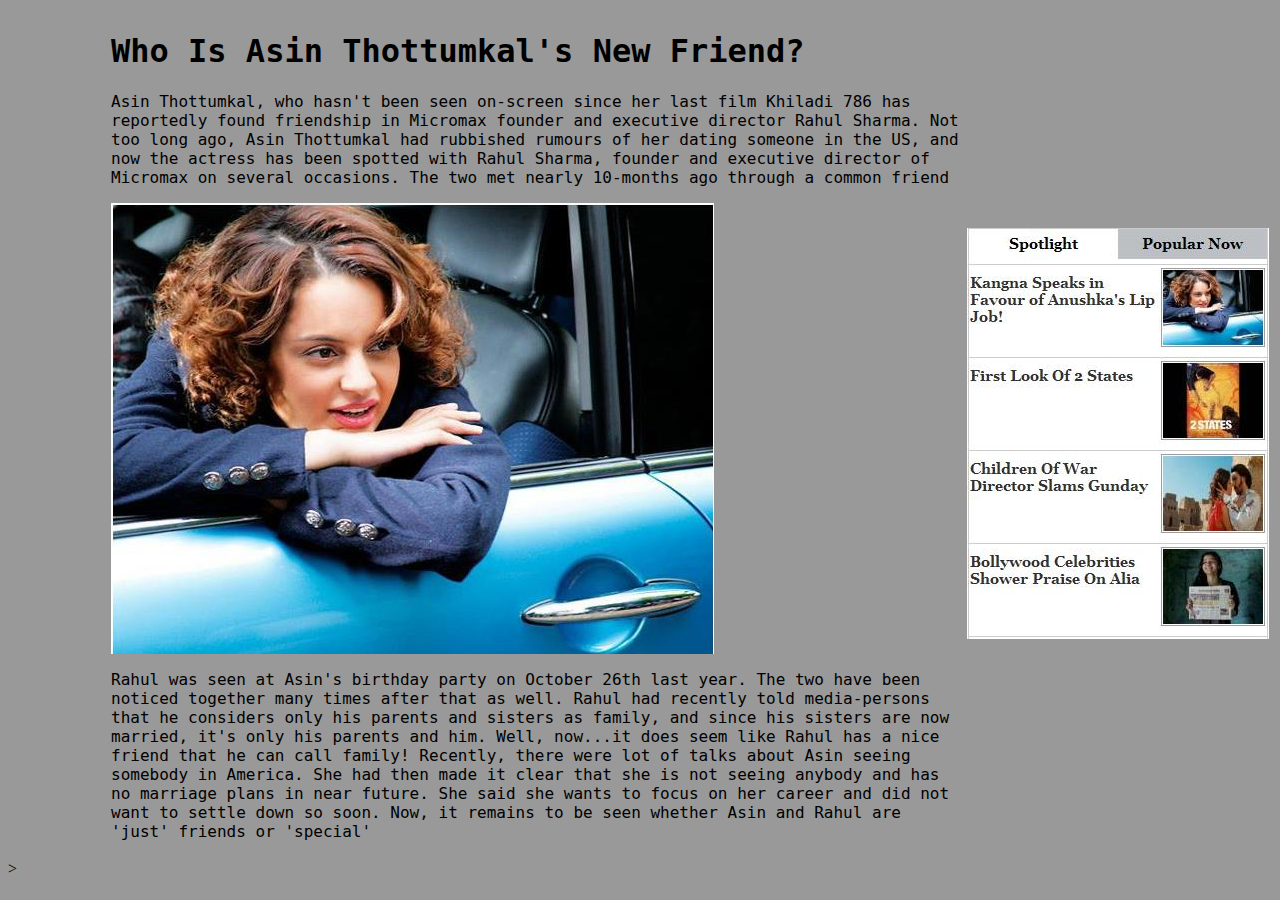
<file: asin.html>
<!DOCTYPE html PUBLIC "-//W3C//DTD XHTML 1.0 Transitional//EN" "http://www.w3.org/TR/xhtml1/DTD/xhtml1-transitional.dtd">
<html xmlns="http://www.w3.org/1999/xhtml">
<head>
<meta http-equiv="Content-Type" content="text/html; charset=utf-8" />
<title>Untitled Document</title>
<link rel="stylesheet" type="text/css" href="css8.css" />
</head>

<body bgcolor="#999999">
<table>
<tr>
<td>
<h1>Who Is Asin Thottumkal's New Friend?</h1>
<p>Asin Thottumkal, who hasn't been seen on-screen since her last film Khiladi 786 has reportedly found friendship in Micromax founder and executive director Rahul Sharma. Not too long ago, Asin Thottumkal had rubbished rumours of her dating someone in the US, and now the actress has been spotted with Rahul Sharma, founder and executive director of Micromax on several occasions. The two met nearly 10-months ago through a common friend</p>
<img src="111.jpg" />
<p>Rahul was seen at Asin's birthday party on October 26th last year. The two have been noticed together many times after that as well. Rahul had recently told media-persons that he considers only his parents and sisters as family, and since his sisters are now married, it's only his parents and him. Well, now...it does seem like Rahul has a nice friend that he can call family! Recently, there were lot of talks about Asin seeing somebody in America. She had then made it clear that she is not seeing anybody and has no marriage plans in near future. She said she wants to focus on her career and did not want to settle down so soon. Now, it remains to be seen whether Asin and Rahul are 'just' friends or 'special'</p>
</td>
<td>
<img src="222.jpg" />
</td>
</tr>
</table>
</body>
</html>
>
</file>
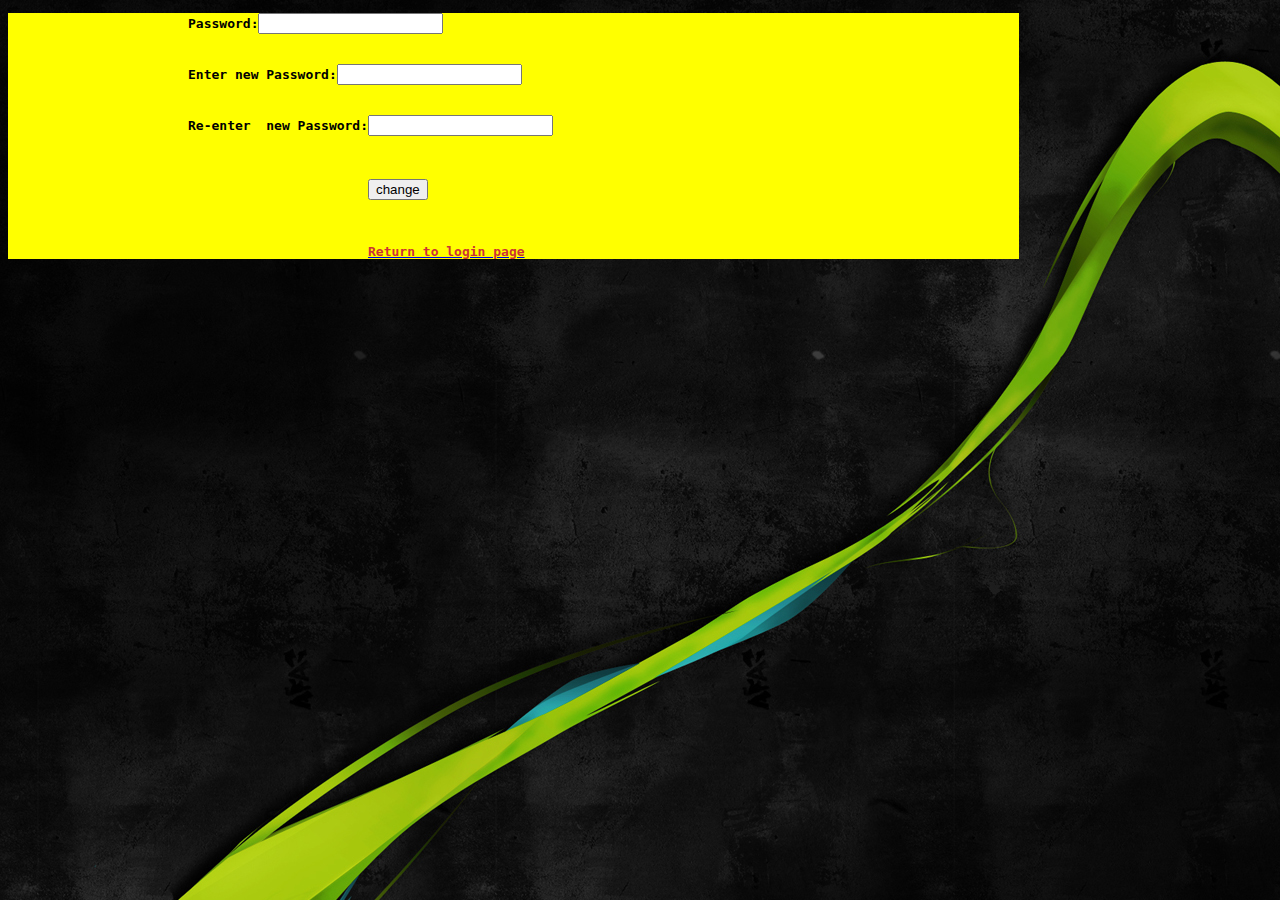
<file: changepwd.html>
<!DOCTYPE html PUBLIC "-//W3C//DTD XHTML 1.0 Transitional//EN" "http://www.w3.org/TR/xhtml1/DTD/xhtml1-transitional.dtd">
<html xmlns="http://www.w3.org/1999/xhtml">
<head>
<style>
#df{width: 80%; height: 100%; background:yellow;}
</style>
<?php
if(isset($_GET['change']))
{$ui=$_COOKIE['u'];
$pwd=$_GET['pwd'];
$newpwd=$_GET['newpwd'];
$s="update user_master set password='".$newpwd."' where user_id='".$ui."' and password='".$pwd."'";
$con=mysql_connect('localhost','root','');
mysql_select_db('ols',$con);
$r=mysql_query($s);

}

?>
</head>

<body background="666.jpg">
<div id="df">
<b>
<form  method="get">
<pre>
                       Password:<input name="pwd" type="text" />
<br/>
                       Enter new Password:<input name="newpwd" type="text" />
<br/>
                       Re-enter  new Password:<input name="newpwd" type="text" />
<br/>
</pre>

<pre>                                              <input name="change" type="submit" value="change" /> </pre>
<br/>
 <pre>                                              <a href="index.html"><font color="#CC3333">Return to login page</font></a>
</pre></form>
</b>
                                          
</div>
</body>
</html>
</file>
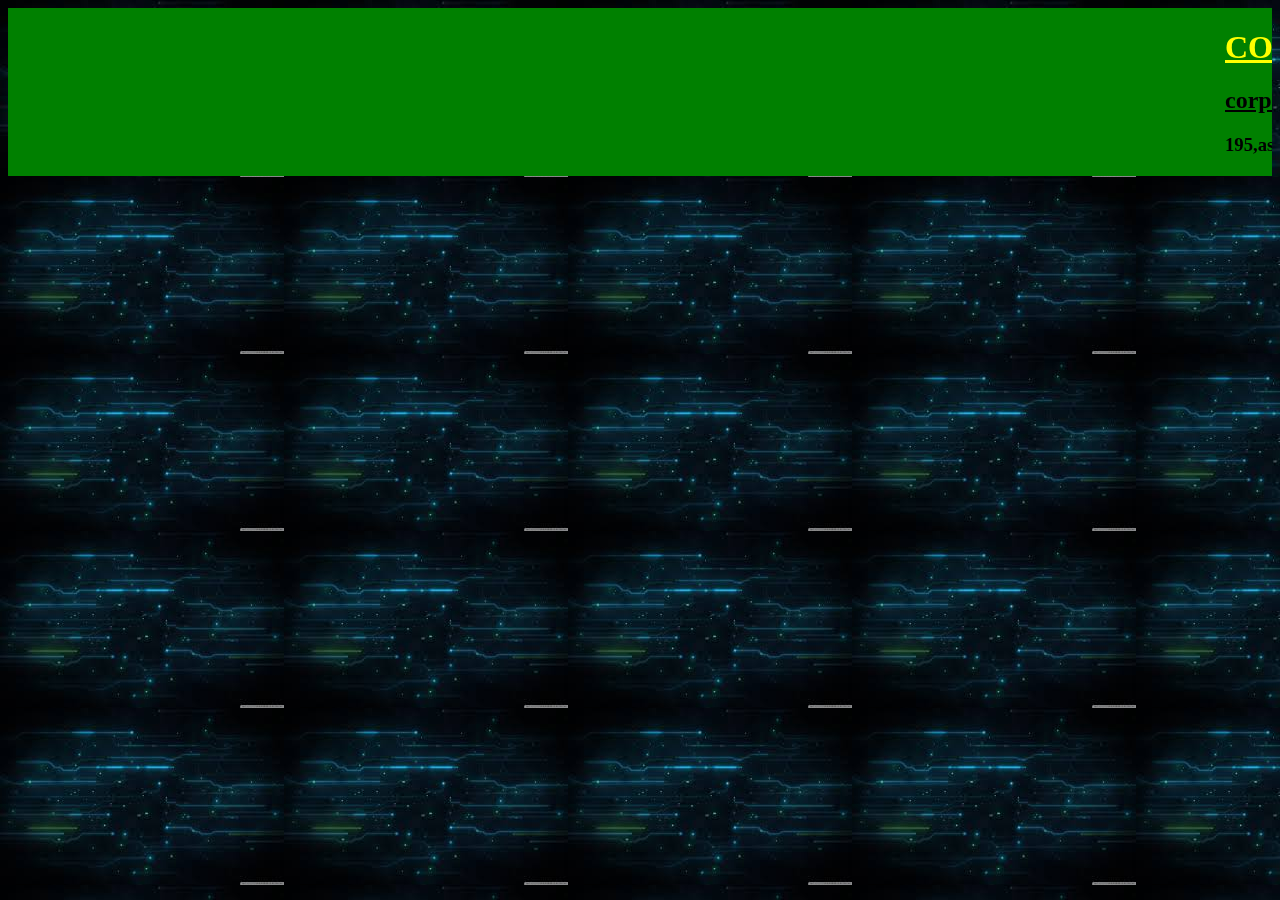
<file: contact1.html>
<!DOCTYPE html PUBLIC "-//W3C//DTD XHTML 1.0 Transitional//EN" "http://www.w3.org/TR/xhtml1/DTD/xhtml1-transitional.dtd">
<html xmlns="http://www.w3.org/1999/xhtml">
<head>
<style>
#f{ width: 100%; height: 100%; background:green; }
</style>
<meta http-equiv="Content-Type" content="text/html; charset=utf-8" />
<title>contact</title>
</head>

<body background="img123.jpg">
<div id ="f">
<b>
<marquee behavior="scroll">
<h1><font color="yellow"><u>CONTACT US:</u></font></h1>
<h2> <u>corporate office:</u></h2>

<h3>195,ashok nagar,new delhi</h3>
</marquee>
</b>
</div>
</body>
</html>
</file>
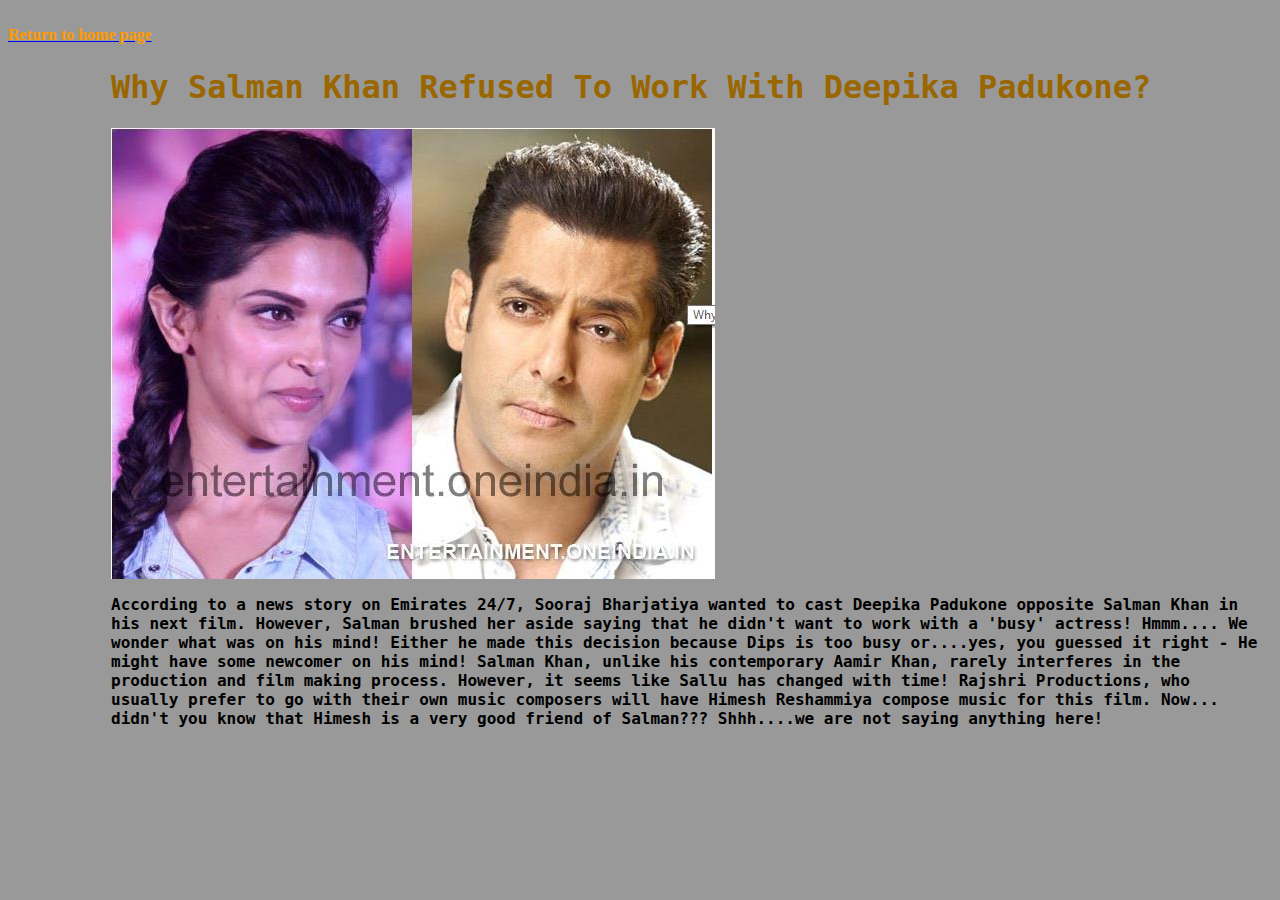
<file: deepika.html>
<!DOCTYPE html PUBLIC "-//W3C//DTD XHTML 1.0 Transitional//EN" "http://www.w3.org/TR/xhtml1/DTD/xhtml1-transitional.dtd">
<html xmlns="http://www.w3.org/1999/xhtml">
<head>
<meta http-equiv="Content-Type" content="text/html; charset=utf-8" />
<title>Untitled Document</title>
<link rel="stylesheet" type="text/css" href="css8.css" />
</head>

<body bgcolor="#999999">
<br/>
<a href="userhome.php"><font color="#FF9900"><b>Return to home page</b></font></a>
<br/>
<table>
<tr>
<td>
<h1><font color="#996600">Why Salman Khan Refused To Work With Deepika Padukone?</font></h1>
<img src="333.jpg" />
<p>
<b>
According to a news story on Emirates 24/7, Sooraj Bharjatiya wanted to cast Deepika Padukone opposite Salman Khan in his next film. However, Salman brushed her aside saying that he didn't want to work with a 'busy' actress! Hmmm.... We wonder what was on his mind! Either he made this decision because Dips is too busy or....yes, you guessed it right - He might have some newcomer on his mind! Salman Khan, unlike his contemporary Aamir Khan, rarely interferes in the production and film making process. However, it seems like Sallu has changed with time! Rajshri Productions, who usually prefer to go with their own music composers will have Himesh Reshammiya compose music for this film. Now... didn't you know that Himesh is a very good friend of Salman??? Shhh....we are not saying anything here!</b></p>
</td>
<td>

</td>
</tr>
</table>
</body>
</html>
</file>
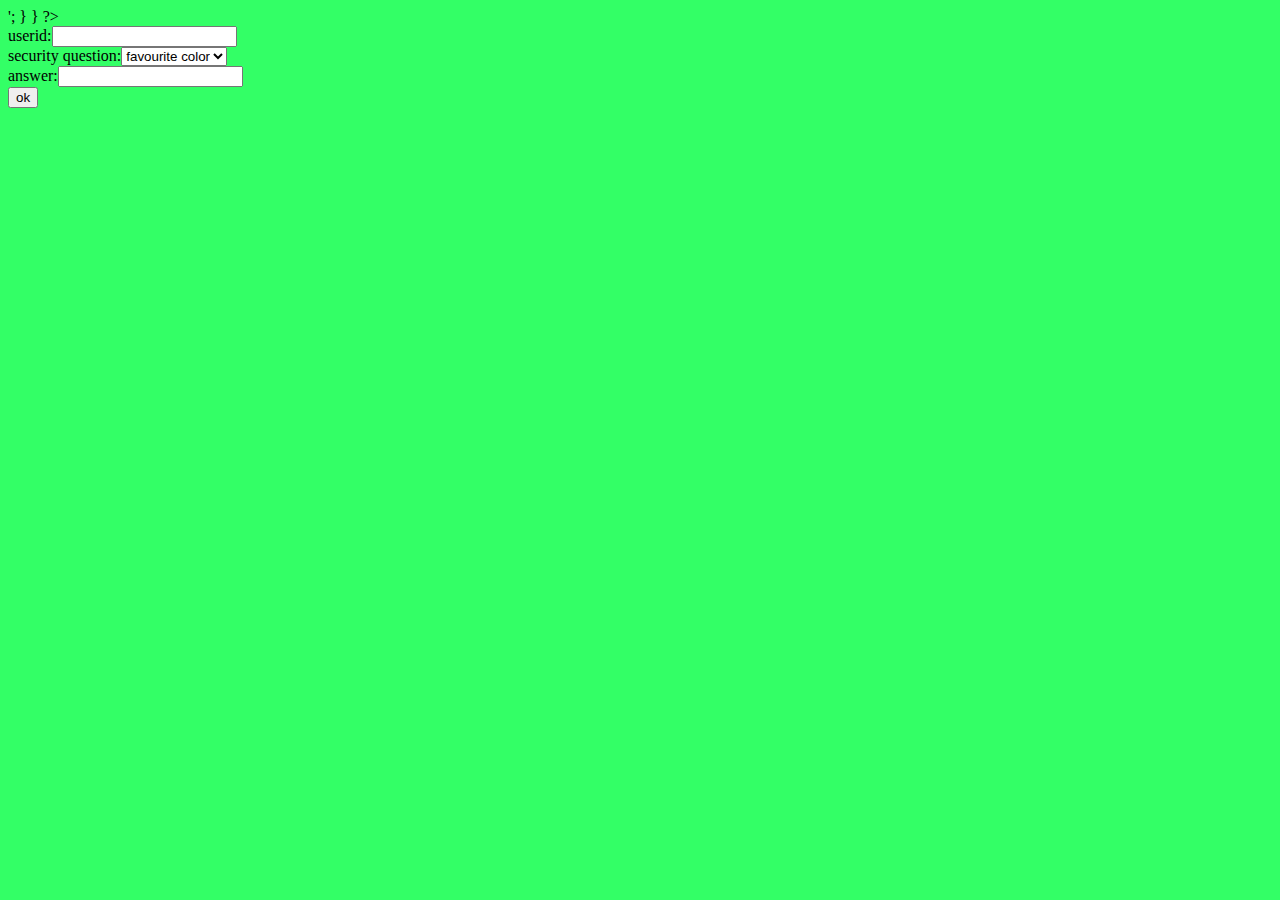
<file: forgot.html>
<!DOCTYPE html PUBLIC "-//W3C//DTD XHTML 1.0 Transitional//EN" "http://www.w3.org/TR/xhtml1/DTD/xhtml1-transitional.dtd">
<html xmlns="http://www.w3.org/1999/xhtml">
<head>
<?php
if(isset($_GET['forgot']))
{$ui=$_GET['uid'];
$sq=$_GET['sq'];
$ans=$_GET['ans'];
$s="select * from user_master where user_id='".$ui."' and sq='".$sq."' and ans='".$ans."'";
$con=mysql_connect('localhost','root','');
mysql_select_db('ols',$con);
$r=mysql_query($s);
if($arr=mysql_fetch_array($r))
{echo 'The password is ';
echo $arr['password'];
echo '<hr/>';
}
}
?>

</head>

<body style="background-color:#3F6">

<form  method="get">
userid:<input name="uid" type="text" />
<br/>

security question:<select name="sq">
<option value="favourite color">favourite color</option>
<option value="first teacher">first teacher</option>

<option value="petname">petname</option>
</select>
<br/>
answer:<input name="ans" type="text" />
<br/>
<input name="forgot" type="submit" value="ok" />
</form>
</body>
</html>
</file>
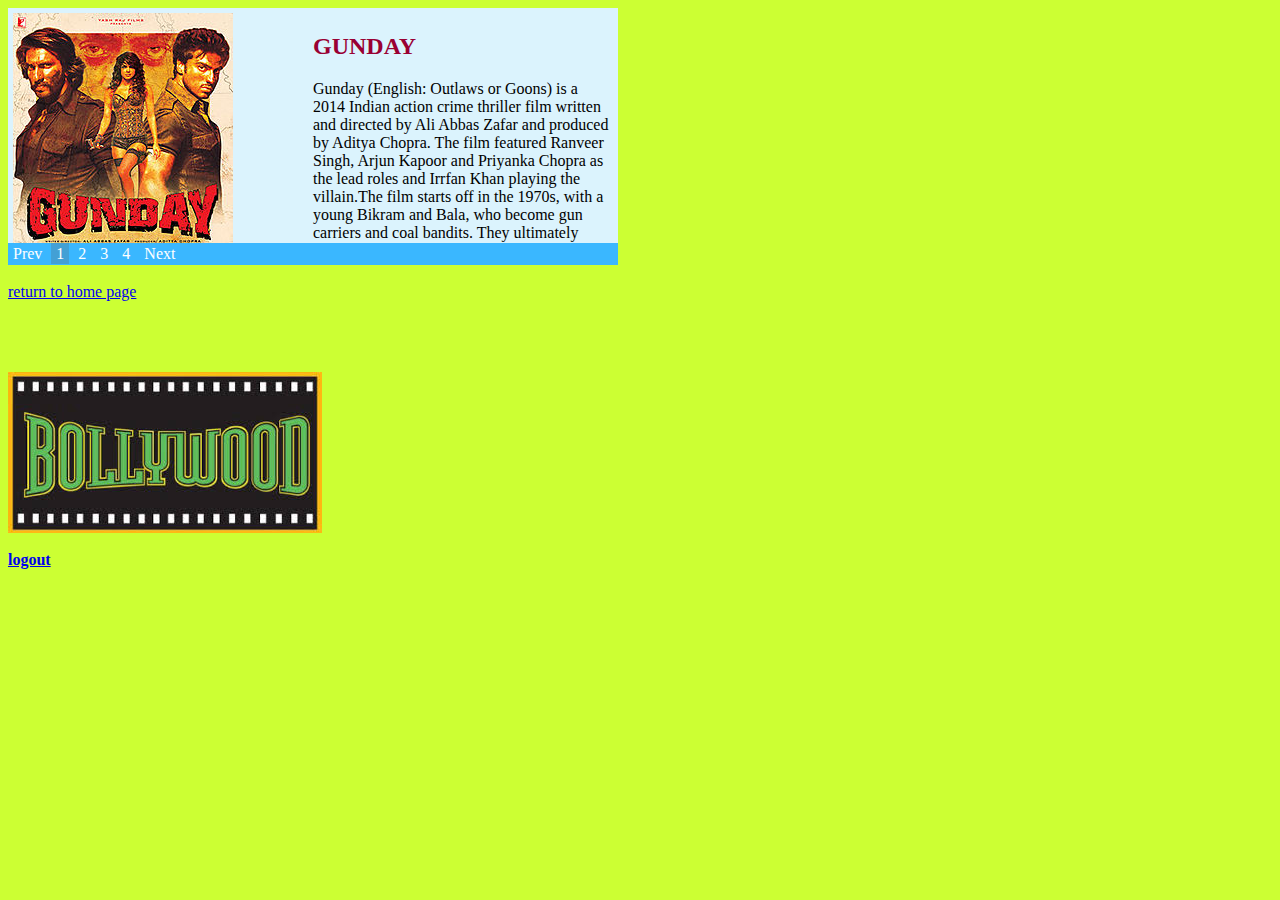
<file: gallery.html>
<!DOCTYPE html PUBLIC "-//W3C//DTD XHTML 1.0 Transitional//EN" "http://www.w3.org/TR/xhtml1/DTD/xhtml1-transitional.dtd">
<html xmlns="http://www.w3.org/1999/xhtml">
<head>
<style>
.100PercentHeight, html, body {
    height : auto !important;
    height : 100%; 
    min-height : 100%;  
}
</style>
<meta http-equiv="Content-Type" content="text/html; charset=utf-8" />
<title>Slide Content</title>
<link rel="stylesheet" href="style.css" type="text/css" media="screen" />
<script language="javascript" type="text/javascript" src="jquery-1.3.2.min.js"></script>
<script language="javascript" type="text/javascript" src="jquery.flow.1.2.min.js"></script>
<script type="text/javascript">
$(document).ready(function(){
	$("#myController").jFlow({
		slides: "#slides",
		controller: ".jFlowControl", // must be class, use . sign
		slideWrapper : "#jFlowSlide", // must be id, use # sign
		selectedWrapper: "jFlowSelected",  // just pure text, no sign
		auto: true,		//auto change slide, default true
		width: "610px",
		height: "235px",
		duration: 400,
		prev: ".jFlowPrev", // must be class, use . sign
		next: ".jFlowNext" // must be class, use . sign
	});
});
</script>
</head>

<body bgcolor="#CCFF33">
<div class="jflow-content-slider" >
		<div id="slides">
			<div class="slide-wrapper">
				<div class="slide-thumbnail">
					<img src="images/Gunday).jpg" alt="photo"/>
				</div>
					<h2><font color="#990033">GUNDAY</font></h2>
					<div class="description">
						Gunday (English: Outlaws or Goons) is a 2014 Indian action crime thriller film written and directed by Ali Abbas Zafar and produced by Aditya Chopra. The film featured Ranveer Singh, Arjun Kapoor and Priyanka Chopra as the lead roles and Irrfan Khan playing the villain.The film starts off in the 1970s, with a young Bikram and Bala, who become gun carriers and coal bandits. They ultimately grow up to become the most powerful goons of Calcutta.The film released on 14 February 2014.
					</div>
			
				<div class="clear"></div>
			</div>
			<div class="slide-wrapper">
				<div class="slide-thumbnail">
					<img src="images/sd.jpg" alt="photo"/>
				</div>
			
					<h2>Shaadi Ke Side Effects </h2>
					<div class="description">
						Shaadi Ke Side Effects (English: The Side Effects of Marriage) is an upcoming Bollywood movie. The film is directed by Saket Chaudhary and features Farhan Akhtar, Vidya Balan, Ram Kapoor, Vir Das and Hariharan. The film is produced by Balaji Motion Pictures and Pritish Nandy Communications.[1] The trailer of the film was released on 28th October 2013 which was coldly received by Critics and was unable to create the desired buzz for the movie. [2] The music of the film was released on 8 February 2014 however it was also received with mixed to negative response from critics. [3] The film is scheduled for release on 28 February 2014 which is also the date of India cricket team encounter with Sri lanka in Asia cup. In trade experts opinion Asia cup being played during the first week of movies release is going to effect the movies business specially match with Pakistan on first weekends Sunday is going to effect movies business
					</div>
				
				<div class="clear"></div>
			</div>
			<div class="slide-wrapper">
				<div class="slide-thumbnail">
					<img src="images/Heartless.jpg" alt="photo"/>
				</div>
                		<h2>HEARTLESS</h2>
					<div class="description">
						Heartless is a 2014 Bollywood medical thriller film directed by Shekhar Suman.[Shekhar Suman also stars in the film along with his son, Adhyayan Suman. The film also features Ariana Ayam, Deepti Naval, Om Puri and Madan Jain amongst others. It released on 7 February 2014, to mixed reviews from critics apparently.The film focuses on anesthesia awareness, a medical condition where a patient cannot move his body, but can hear and understand all that's happening around him/her.Some critics have noticed similarities between the film and the 2007 Hollywood medical thriller Awake
					</div>
				
				<div class="clear"></div>
			</div>
            <div class="slide-wrapper">
				<div class="slide-thumbnail">
					<img src="images/HIGHWAY.jpg" alt="photo"/>
				</div>
                		<h2>Highway</h2>
					<div class="description">
                    Highway is a 2014 Bollywood drama film written and directed by Imtiaz Ali and produced by Sajid Nadiadwala. Imtiaz Ali has made his debut as a producer through his banner Window Seat Films. The film stars Randeep Hooda and Alia Bhatt in the lead roles. Released worldwide on 21 February 2014,the film was screened in the Panorama section of the 2014 Berlin International Film Festival.The film outlines the story of a young woman who is kidnapped right before her wedding and held for ransom wherein she begins to develop a strange bond with her kidnapper. The film loosely portrays Stockholm syndrome.
						
					</div>
				
				<div class="clear"></div>
			</div>

		</div>
			
		<div id="myController">
			<span class="jFlowPrev">Prev</span>
			<span class="jFlowControl">1</span>
			<span class="jFlowControl">2</span>
			<span class="jFlowControl">3</span>
            <span class="jFlowControl">4</span>
			<span class="jFlowNext">Next</span>
		</div>
		<div class="clear"></div>
	</div>
 
    <br/>
<a href="userhome.html">return to home page</a>
<br/>
<pre>
    
   
  </pre> 
<div>
<img src="images/images.jpg" />
</div>
<br/>
<a href="logout.html"><b>logout</b></a>
</body>
</html>
</file>
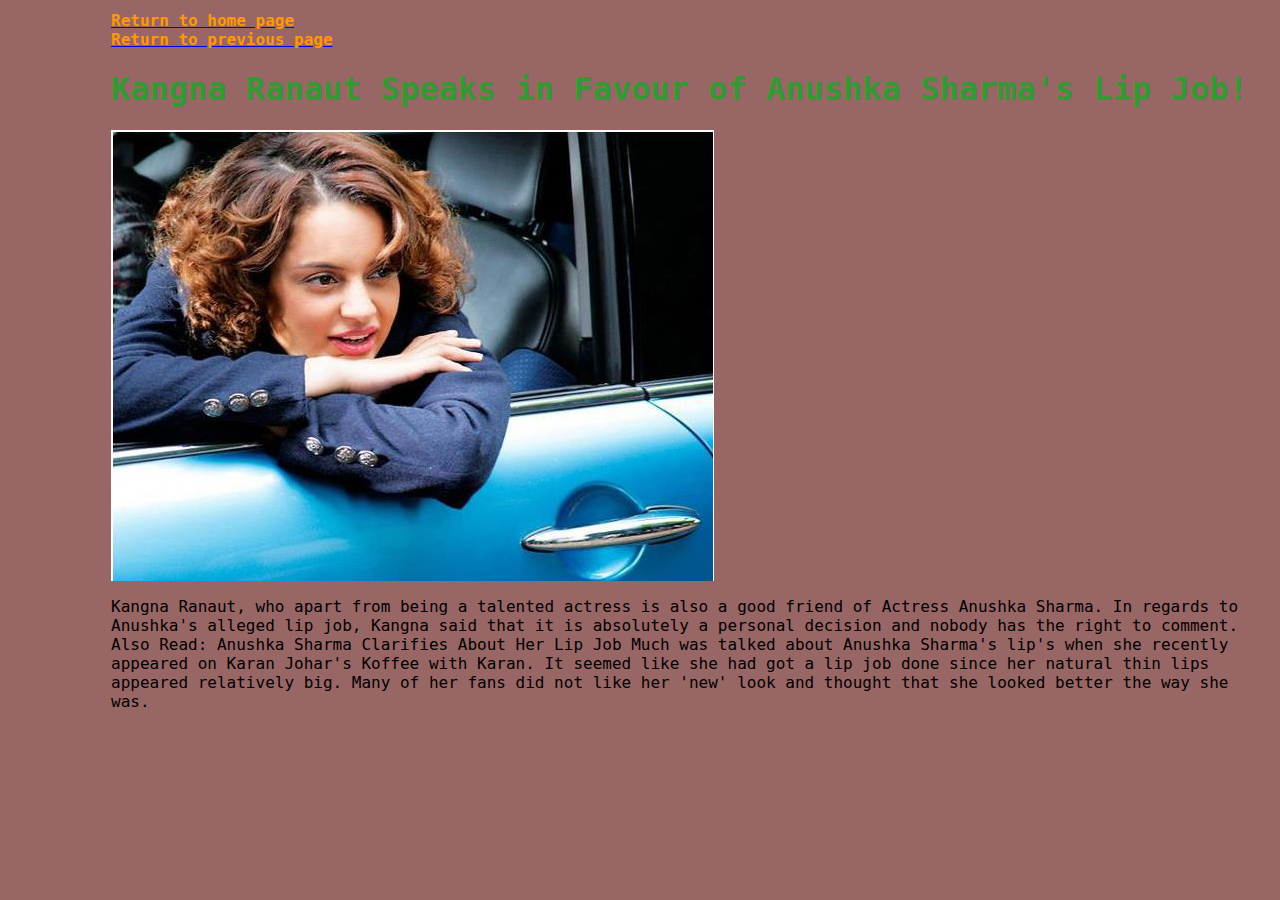
<file: kangna.html>
<!DOCTYPE html PUBLIC "-//W3C//DTD XHTML 1.0 Transitional//EN" "http://www.w3.org/TR/xhtml1/DTD/xhtml1-transitional.dtd">
<html xmlns="http://www.w3.org/1999/xhtml">
<head>
<meta http-equiv="Content-Type" content="text/html; charset=utf-8" />
<title>Untitled Document</title>
<link rel="stylesheet" type="text/css" href="css8.css" />
</head>

<body bgcolor="#996666">
<table>
<tr>
<td>
<a href="userhome.php"><font color="#FF9900"><b>Return to home page</b></font></a>
<br/>
<a href="MYSITE1.html"><font color="#FF9900"><b>Return to previous page</b></font></a>

<h1><font color="#339933">Kangna Ranaut Speaks in Favour of Anushka Sharma's Lip Job!</font></h1>
<img src="111.jpg" />
<p>Kangna Ranaut, who apart from being a talented actress is also a good friend of Actress Anushka Sharma. In regards to Anushka's alleged lip job, Kangna said that it is absolutely a personal decision and nobody has the right to comment. Also Read: Anushka Sharma Clarifies About Her Lip Job Much was talked about Anushka Sharma's lip's when she recently appeared on Karan Johar's Koffee with Karan. It seemed like she had got a lip job done since her natural thin lips appeared relatively big. Many of her fans did not like her 'new' look and thought that she looked better the way she was.
</p>
</td>
<td>
</td>
</tr>
</table>
</body>
</html>
</file>
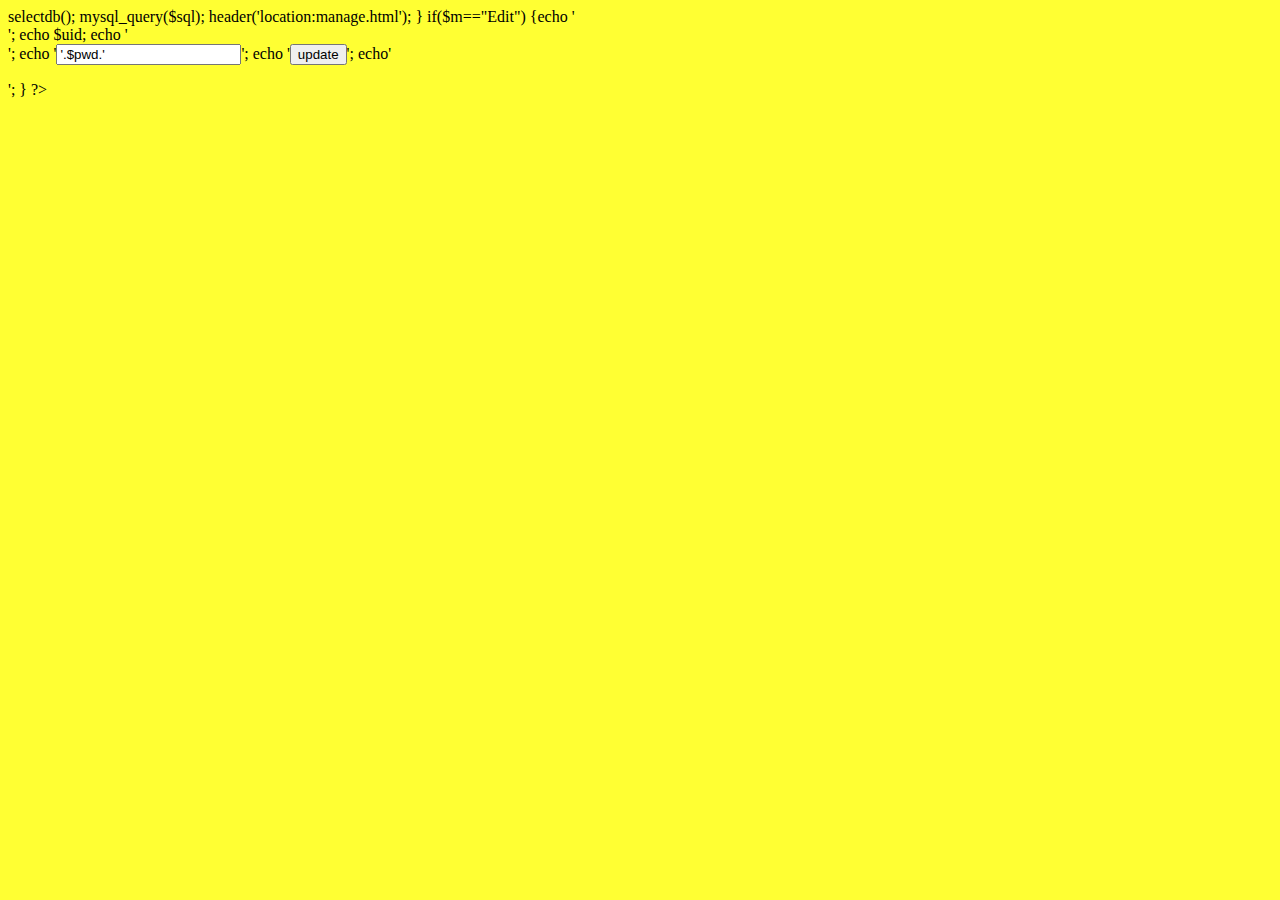
<file: m.html>
<?php
$m=$_GET['m'];
$uid=$_GET["uid"];
$pwd=$_GET["pwd"];
include 'db.html';
if($m=="Delete")
{
$sql="delete from user_master where password='".$pwd."' and user_id='".$uid."'";
$obj=new litdb();
$obj->selectdb();
mysql_query($sql);
header('location:manage.html');
}
if($m=="Edit")
{echo '<form method="get" action="update.html"/>';
echo $uid;
echo '<br><input type="hidden" name="uid" value="'.$uid.'" />';
echo '<input type="text" name="pwd" value="'.$pwd.'" />';
echo '<input type="submit" value="update" />';
echo'</form>';
}
?>
<html>
<body bgcolor="#FFFF33">
</body>
</html>
</file>
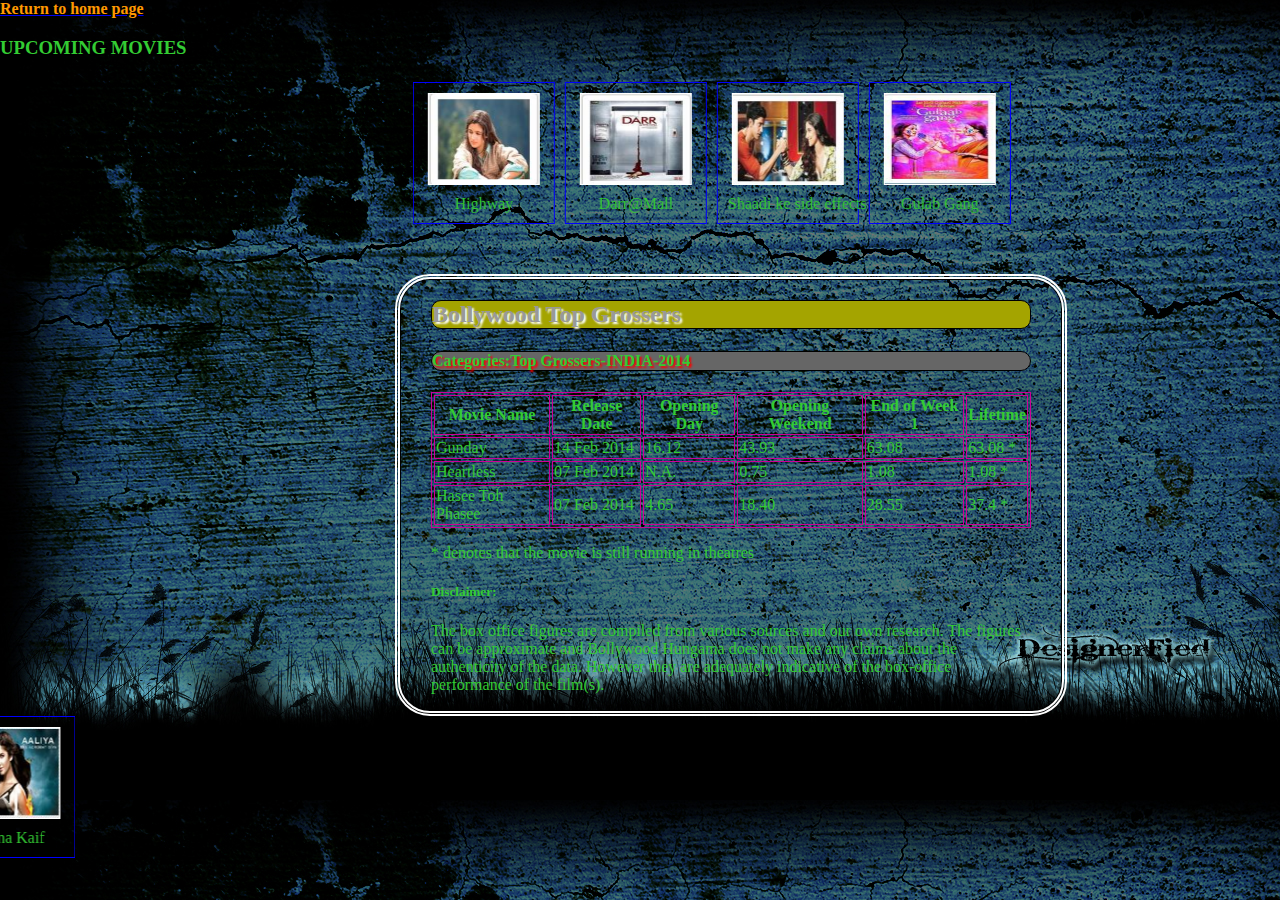
<file: mysite.html>
<!DOCTYPE html PUBLIC "-//W3C//DTD XHTML 1.0 Transitional//EN" "http://www.w3.org/TR/xhtml1/DTD/xhtml1-transitional.dtd">
<html xmlns="http://www.w3.org/1999/xhtml">
<head>
<meta http-equiv="Content-Type" content="text/html; charset=utf-8" />
<title>Untitled Document</title>
<link rel="stylesheet" type="text/css" href="css6.css" />
</head>

<body>
<a href="userhome.php"><font color="#FF9900"><b>Return to home page</b></font></a>
<br/>
	<h3>UPCOMING MOVIES</h3>
    <marquee behavior="alternate">
 	<div class="img">
 <a target="_blank" href="klematis_big.htm"><img src="23.jpg" alt="Klematis" width="110" height="90"></a>
 <div class="desc">Highway</div>
</div>
  <div class="img">
 <a target="_blank" href="klematis_big.htm"><img src="24.jpg" alt="Klematis" width="110" height="90"></a>
 <div class="desc">Darr@Mall</div>
</div>
<div class="img">
 <a target="_blank" href="klematis_big.htm"><img src="25.jpg" alt="Klematis" width="110" height="90"></a>
 <div class="desc">Shaadi ke side effects</div>
</div>
<div class="img">
 <a target="_blank" href="klematis_big.htm"><img src="26.jpg" alt="Klematis" width="110" height="90"></a>
 <div class="desc">Gulab Gang</div>
</div>
</marquee>
	<div id="first">
    <h2>Bollywood Top Grossers</h2>
    <h4>Categories:Top Grossers-INDIA-2014</h4>
    <table>
    <tr>
    	<th>Movie Name</th>
        <th>Release Date</th>
        <th>Opening Day</th>
        <th>Opening Weekend</th>
        <th>End of Week 1</th>
        <th>Lifetime</th>
    </tr>
    <tr>
    	<td>Gunday
		<td>14 Feb 2014
		<td>16.12
		<td>43.93
		<td>63.08
		<td>63.08 *
    </tr>
    <tr>
    	<td>Heartless
        <td>07 Feb 2014
        <td>N.A.
        <td>0.75
        <td>1.08
        <td>1.08 *
    </tr>
    <tr>
		<td>Hasee Toh Phasee
		<td>07 Feb 2014
		<td>4.65
		<td>18.40
		<td>28.55
		<td>37.4 *
    </tr>
    </table>
    <p>* denotes that the movie is still running in theatres</p>
    <h5>Disclaimer:</h5>
    <p>The box office figures are compiled from various sources and our own research. The figures can be approximate and Bollywood Hungama does not make any claims about the authenticity of the data. However they are adequately indicative of the box-office performance of the film(s).</p>
    </div>
    <marquee behavior="scroll" direction="right" scrollamount="10"> 
    <div class="img">
 <a target="_blank" href="klematis_big.htm"><img src="4.jpg" alt="Klematis" width="110" height="90"></a>
 <div class="desc">Allia Bhatt</div>
</div>
<div class="img">
 <a target="_blank" href="klematis2_big.htm"><img src="5.jpg" alt="Klematis" width="110" height="90"></a>
 <div class="desc">Hrishita Bhatt</div>
</div>
<div class="img">
 <a target="_blank" href="klematis3_big.htm"><img src="6.jpg" alt="Klematis" width="110" height="90"></a>
 <div class="desc">Hrishita Bhatt</div>
</div>
<div class="img">
 <a target="_blank" href="klematis4_big.htm"><img src="7.jpg" alt="Hrishita Bhatt" width="110" height="90"></a>
 <div class="desc">Hrishita Bhatt</div>
</div>
<div class="img">
 <a target="_blank" href="klematis4_big.htm"><img src="8.jpg" alt="Parineeti chopra" width="110" height="90"></a>
 <div class="desc">Parineeti chopra</div>
</div>
<div class="img">
 <a target="_blank" href="klematis4_big.htm"><img src="9.jpg" alt="Hrishita Bhatt" width="110" height="90"></a>
 <div class="desc">Yammi Gautam</div>
</div>
<div class="img">
 <a target="_blank" href="klematis4_big.htm"><img src="10.jpg" alt="Katrina Kaif" width="110" height="90"></a>
 <div class="desc">Katrina Kaif</div>
</div>
</marquee>
</body>
</html>
</file>
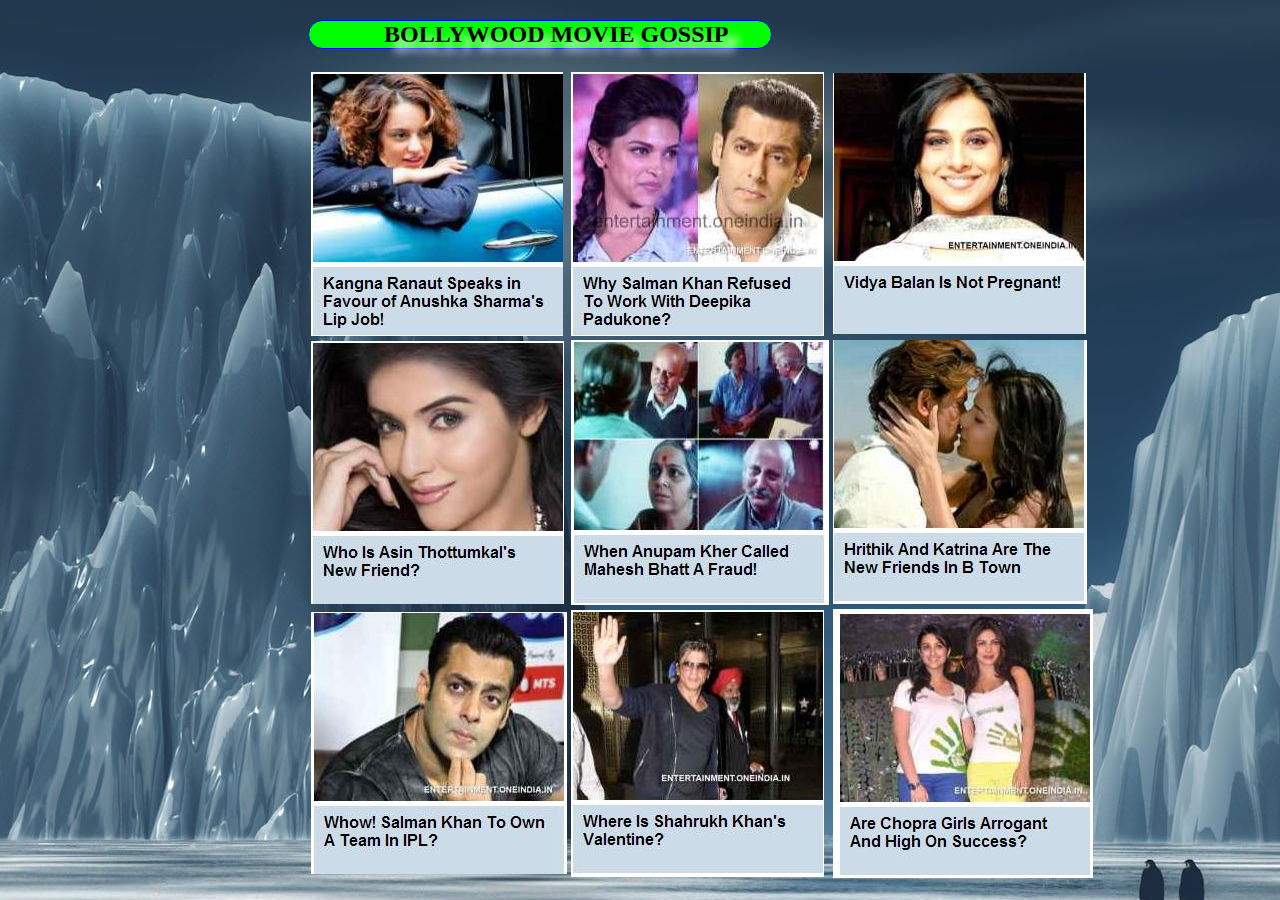
<file: MYSITE1.html>
<!DOCTYPE html PUBLIC "-//W3C//DTD XHTML 1.0 Transitional//EN" "http://www.w3.org/TR/xhtml1/DTD/xhtml1-transitional.dtd">
<html xmlns="http://www.w3.org/1999/xhtml">
<head>
<meta http-equiv="Content-Type" content="text/html; charset=utf-8" />
<title>BOLLYWOOD GOSSIP</title>
<link rel="stylesheet" type="text/css" href="css7.css" />
</head>

<body>
<h2>BOLLYWOOD  MOVIE  GOSSIP  </h2>
<table>
<tr>
<td><a href="kangna.html"><img src="18.jpg" /></a></td>
<td><a href="deepika.html"><img src="19.jpg" /></a></td>
<td><a href="vidya.html"><img src="20.jpg" /></a></td>
</tr>
<tr>
	<td><a href="asin.htm"><img src="27.jpg" /></a></td>
    <td><a href="#"><img src="28.jpg" /></a></td>
    <td><a href="#"><img src="29.jpg" /></a></td>
</tr>
<tr>
	<td><a href="#"><img src="30.jpg" /></a></td>
    <td><a href="#"><img src="31.jpg" /></a></td>
    <td><a href="#"><img src="32.jpg" /></a></td>
</tr>
</body>
</html>
</file>
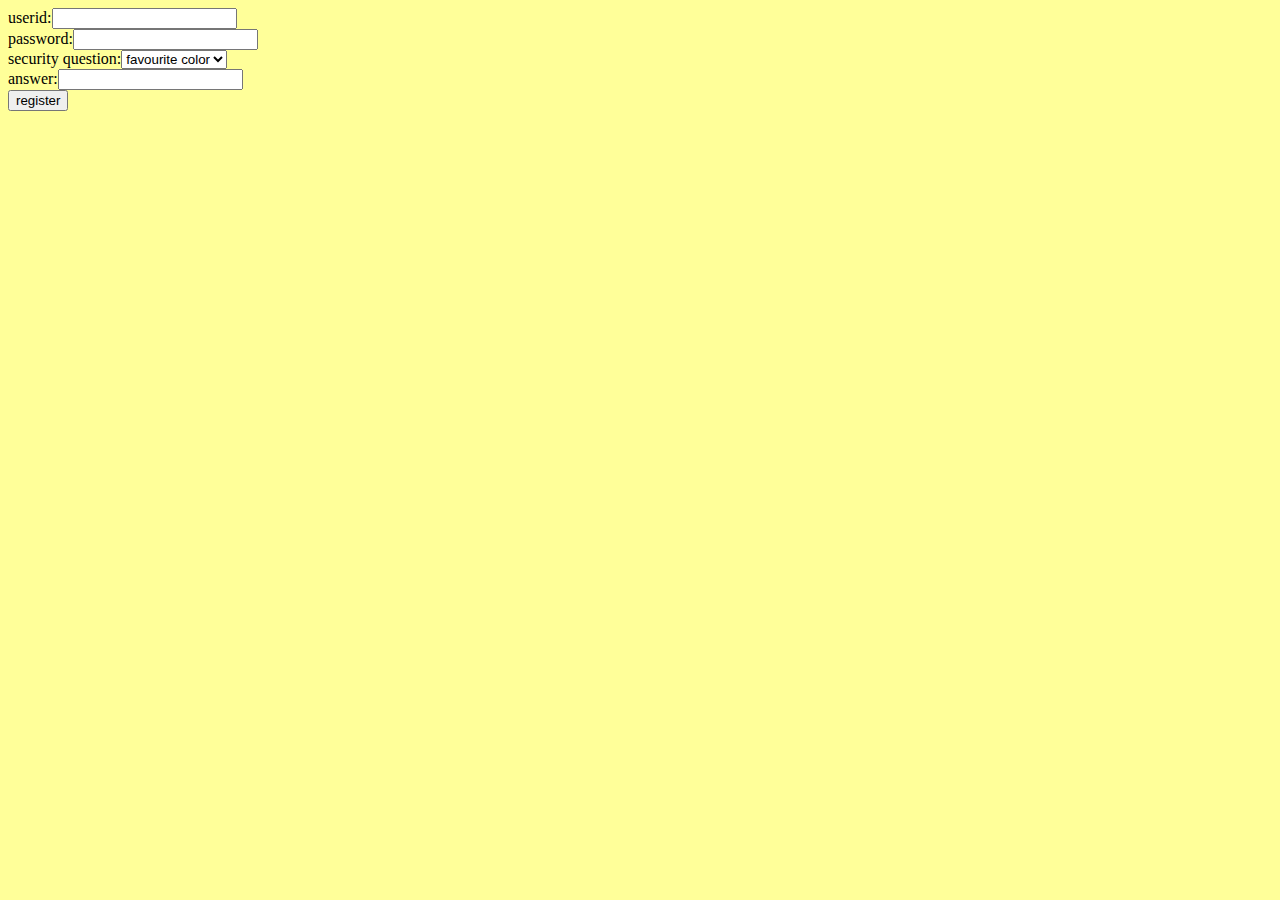
<file: reg.html>
<!DOCTYPE html PUBLIC "-//W3C//DTD XHTML 1.0 Transitional//EN" "http://www.w3.org/TR/xhtml1/DTD/xhtml1-transitional.dtd">
<html xmlns="http://www.w3.org/1999/xhtml">
<head>
<?php
if(isset($_GET['register']))
{$uid=$_GET['uid'];
$pwd=$_GET['pwd'];
$sq=$_GET['sq'];
$ans=$_GET['ans'];
$s="insert into user_master values('".$uid."','".$pwd."','".$sq."','".$ans."')";
$con=mysql_connect('localhost','root','');
mysql_select_db('ols',$con);
mysql_query($s);

header('location:index.php');
}

?>

</head>

<body style="background-color:#FF9">

<form  method="get">
userid:<input name="uid" type="text" />
<br/>
password:<input name="pwd" type="password" />
<br/>
security question:<select name="sq">
<option value="favourite color">favourite color</option>
<option value="first teacher">first teacher</option>

<option value="petname">petname</option>
</select>
<br/>
answer:<input name="ans" type="text" />
<br/>
<input name="register" type="submit" value="register" />
</form>
</body>
</html>
</file>
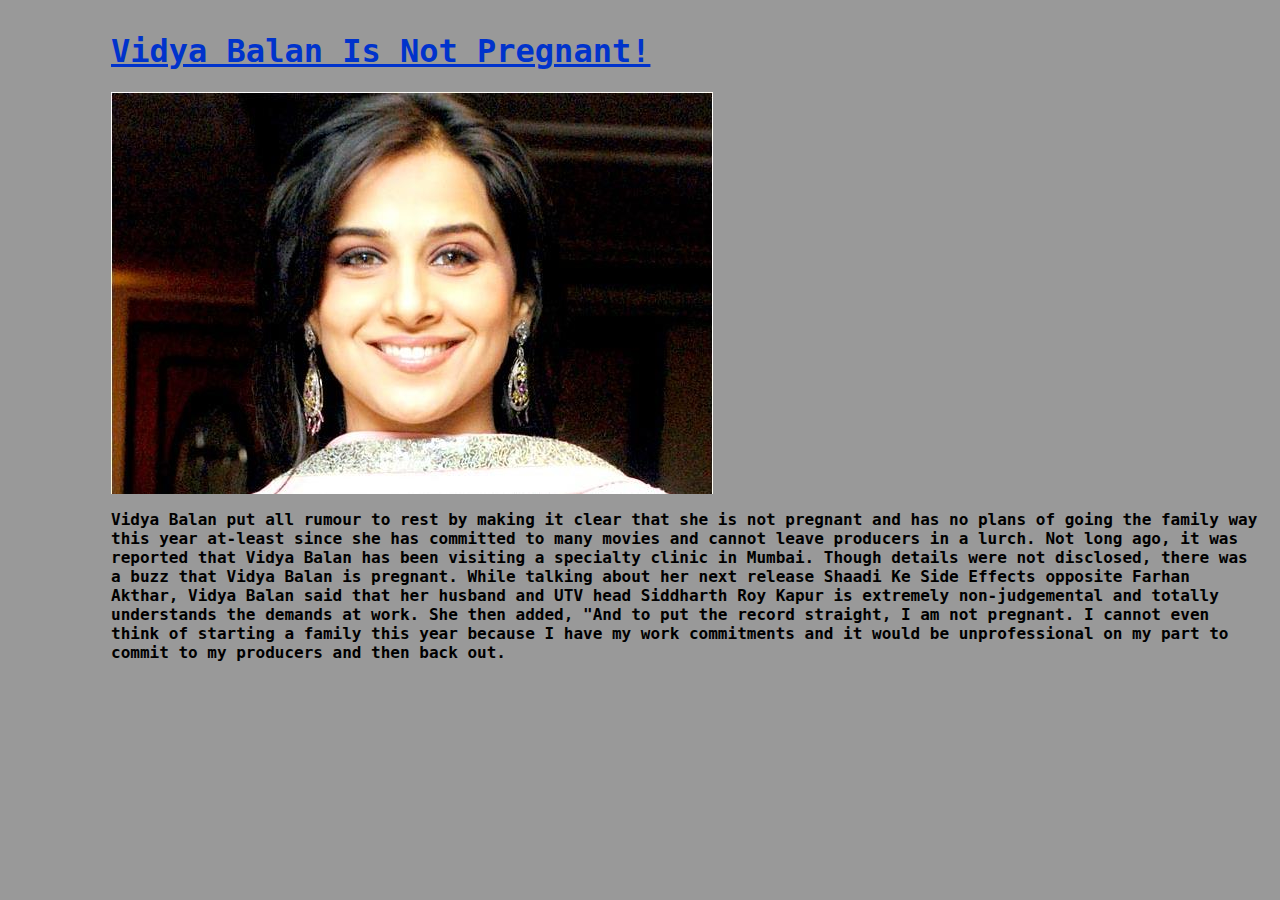
<file: vidya.html>
<!DOCTYPE html PUBLIC "-//W3C//DTD XHTML 1.0 Transitional//EN" "http://www.w3.org/TR/xhtml1/DTD/xhtml1-transitional.dtd">
<html xmlns="http://www.w3.org/1999/xhtml">
<head>
<meta http-equiv="Content-Type" content="text/html; charset=utf-8" />
<title>Untitled Document</title>
<link rel="stylesheet" type="text/css" href="css8.css" />
</head>

<body bgcolor="#999999">
<table>
<tr>
<td>
<h1><font color="#0033CC"><u>Vidya Balan Is Not Pregnant!</u></font></h1>
<img src="444.jpg" />
<p><b>Vidya Balan put all rumour to rest by making it clear that she is not pregnant and has no plans of going the family way this year at-least since she has committed to many movies and cannot leave producers in a lurch. Not long ago, it was reported that Vidya Balan has been visiting a specialty clinic in Mumbai. Though details were not disclosed, there was a buzz that Vidya Balan is pregnant. While talking about her next release Shaadi Ke Side Effects opposite Farhan Akthar, Vidya Balan said that her husband and UTV head Siddharth Roy Kapur is extremely non-judgemental and totally understands the demands at work. She then added, "And to put the record straight, I am not pregnant. I cannot even think of starting a family this year because I have my work commitments and it would be unprofessional on my part to commit to my producers and then back out.</b>
</p>
</td>
<td>
</td>
</tr>
</table>
</body>
</html>
</file>
<file: css8.css>
@charset "utf-8";
/* CSS Document */
table{
	margin-left:100px;
	font-family: "Lucida Console", Monaco, monospace;
}
</file>
<file: style.css>
#jFlowSlide{ background:#DBF3FD; font-family: Georgia; }
#myController { font-family: Georgia; padding:2px 0;  width:610px; background:#3AB7FF; }
#myController span.jFlowSelected { background:#43A0D5;margin-right:0px; }

.slide-wrapper { padding: 5px; }
.slide-thumbnail { width:300px; float:left; }
.slide-thumbnail img {max-width:300px; }
.slide-details { width:290px; float:right; margin-left:10px;}
.slide-details h2 { font-size:1.5em; font-style: italic; font-weight:normal; line-height: 1; margin:0; }
.slide-details .description { margin-top:10px; }

.jFlowControl, .jFlowPrev, .jFlowNext { color:#FFF; cursor:pointer; padding-left:5px; padding-right:5px; padding-top:2px; padding-bottom:2px; }
.jFlowControl:hover, .jFlowPrev:hover, .jFlowNext:hover { background: #43A0D5; }
</file>
<file: css6.css>
@charset "utf-8";
/* CSS Document */
body{
	background-image:url(11.jpg);
	margin:0;
	padding:0;
	border:0;
	float:left;
	color:#3C3;
}
#first{
	margin-top:50px;
	margin-left:400px;
	padding:0px;
	width:600px;
	padding-left:30px;
	padding-right:30px;
	border:1px solid #000;
	border-radius:30px;	
	outline: #FFF double thick;
}
h2{
	color:#999;
	border:1px solid #000;
	border-radius:10px;
	background-color:#A4A400;
	text-shadow:2px 2px 2px #FFFFFF;
}
h4{
	border:1px solid #000;
	border-radius:10px;
	background-color: #666;
	text-shadow:2px 2px 2px #FF0000;

}

table,th,td{ 
    border:1px solid #C09;
}
div.img
{
  margin: 5px;
  padding: 5px;
  border: 1px solid #0000ff;
  height: auto;
  width: auto;
  float: left;
  text-align: center;
}	
div.img img
{
  display: inline;
  margin: 5px;
  border: 1px solid #ffffff;
}
div.img a:hover img {border: 1px solid #0000ff;}
div.desc
{
  text-align: center;
  font-weight: normal;
  width: 120px;
  margin: 5px;
}
</file>
<file: css7.css>
@charset "utf-8";
/* CSS Document */

body{
	background-image:url(bac.jpg);
}
table{
	margin-left:300px;
}
h2{
	border:1px solid #00F ; 
	border-radius:25px;
	background-color:#0F0;
	margin-left:300px;
	margin-right:500px;
	color:#000;
	text-shadow:10px 10px 10px #FFFFFF;
	padding-left:75px;
}
</file>
